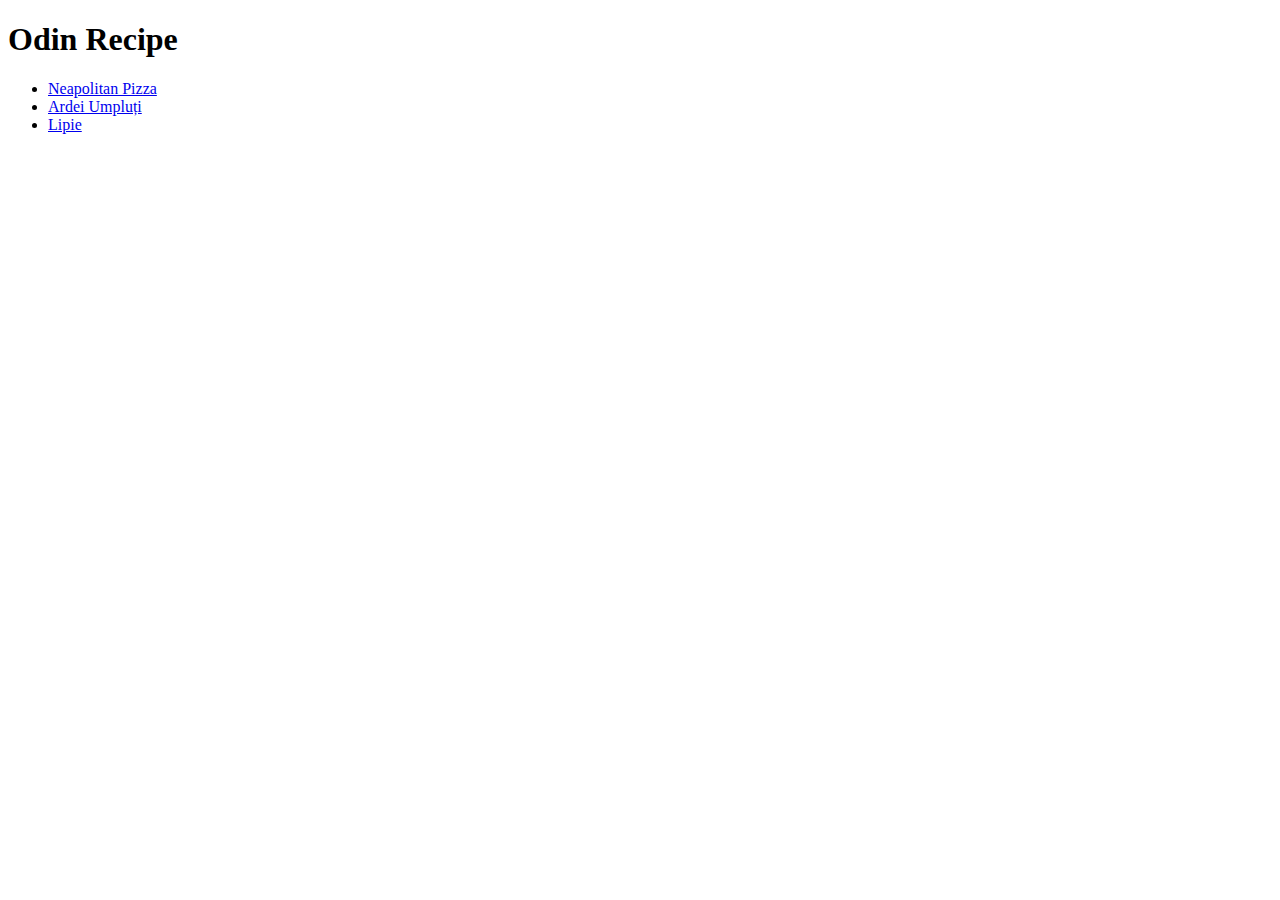
<file: index.html>
<!DOCTYPE html>
<html lang="en">
<head>
    <meta charset="UTF-8">
    <meta name="viewport" content="width=device-width, initial-scale=1.0">
    <title>Recipes</title>
</head>
<body>
    <h1>Odin Recipe</h1>
    <ul>
        <li><a href="recipes/neapolitan-pizza.html">Neapolitan Pizza</a></li>
        <li><a href="recipes/ardei-umplut.html">Ardei Umpluți</a></li>
        <li><a href="recipes/lipie.html">Lipie</a></li>
    </ul>
    
</body>
</html>
</file>
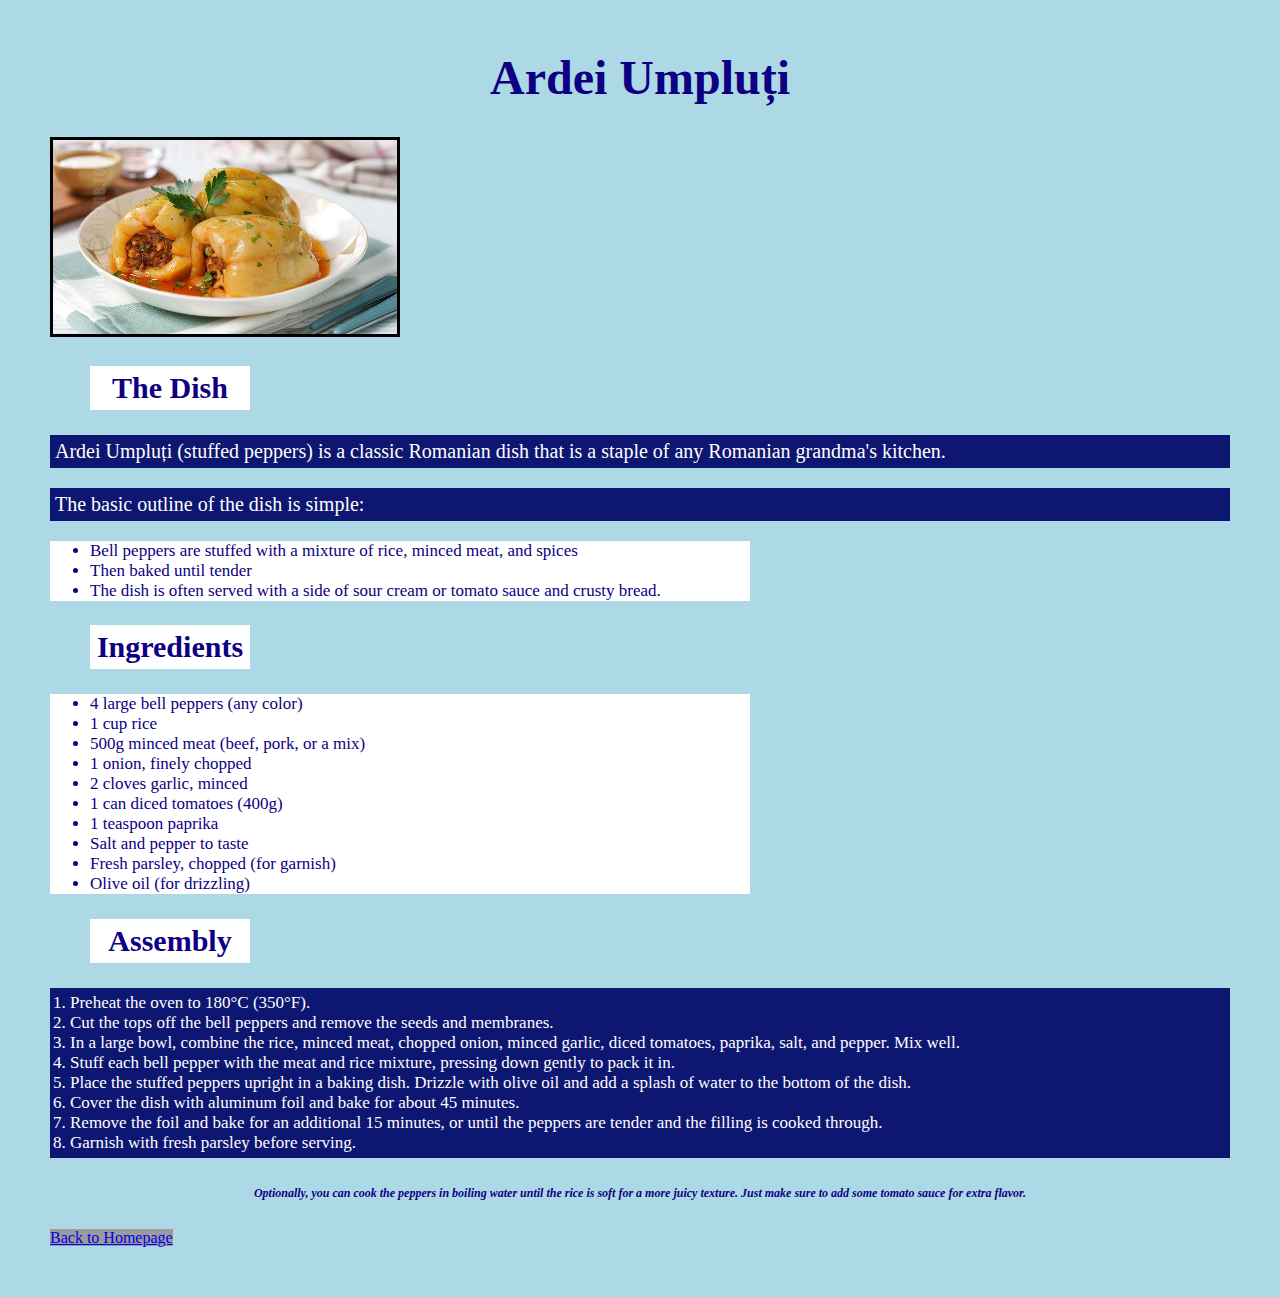
<file: recipes/ardei-umplut.html>
<!DOCTYPE html>
<html lang="en">
<head>
    <meta charset="UTF-8">
    <meta name="viewport" content="width=device-width, initial-scale=1.0">
    <link rel="stylesheet" href="style.css">
    <title>How to Make Ardei Umpluți</title>
</head>
<body>
   
    <h1 class="title">Ardei Umpluți</h1>
    <img src="images/hq720.jpg" width="350" alt="Ardei Umpluți" class="image">
    <h2 class="heading-one">The Dish</h2>
        <p class="body-text-one">Ardei Umpluți (stuffed peppers) is a classic Romanian dish that is a staple of any Romanian 
            grandma's kitchen.</p>
    
        <p class="body-text-one">The basic outline of the dish is simple: 
              
             
        <ul class="list-one">
            <li>Bell peppers are stuffed with a mixture of rice, minced meat, and spices</li>
            <li>Then baked until tender</li> 
            <li>The dish is often served with a side of sour cream or tomato sauce and crusty bread.</li>
             
        </ul>
        </p>    
    <h2 class="heading-one">Ingredients</h2>  
    
    
    <ul class="  list-one">
        <li>4 large bell peppers (any color)</li>
        <li>1 cup rice</li>
        <li>500g minced meat (beef, pork, or a mix)</li>
        <li>1 onion, finely chopped</li>
        <li>2 cloves garlic, minced</li>
        <li>1 can diced tomatoes (400g)</li>
        <li>1 teaspoon paprika</li>
        <li>Salt and pepper to taste</li>
        <li>Fresh parsley, chopped (for garnish)</li>
        <li>Olive oil (for drizzling)</li>
    </ul>

    
    <h2 class=" heading-one "> Assembly</h2>
    <ol class="list-two ">
        <li>Preheat the oven to 180°C (350°F).</li>
        <li>Cut the tops off the bell peppers and remove the seeds and membranes.</li>
        <li>In a large bowl, combine the rice, minced meat, chopped onion, minced garlic, diced tomatoes, paprika, salt, and pepper. Mix well.</li>
        <li>Stuff each bell pepper with the meat and rice mixture, pressing down gently to pack it in.</li>
        <li>Place the stuffed peppers upright in a baking dish. Drizzle with olive oil and add a splash of water to the bottom of the dish.</li>
        <li>Cover the dish with aluminum foil and bake for about 45 minutes.</li>
        <li>Remove the foil and bake for an additional 15 minutes, or until the peppers are tender and the filling is cooked through.</li>
        <li>Garnish with fresh parsley before serving.</li>
    </ol>
    <h6 class="note-text">Optionally, you can cook the peppers in boiling water until the rice is soft for a more juicy texture. 
        Just make sure to add some tomato sauce for extra flavor.</h6>
     
    <a href="../index.html" class="link-list">Back to Homepage</a>
</body>
</html>
</file>
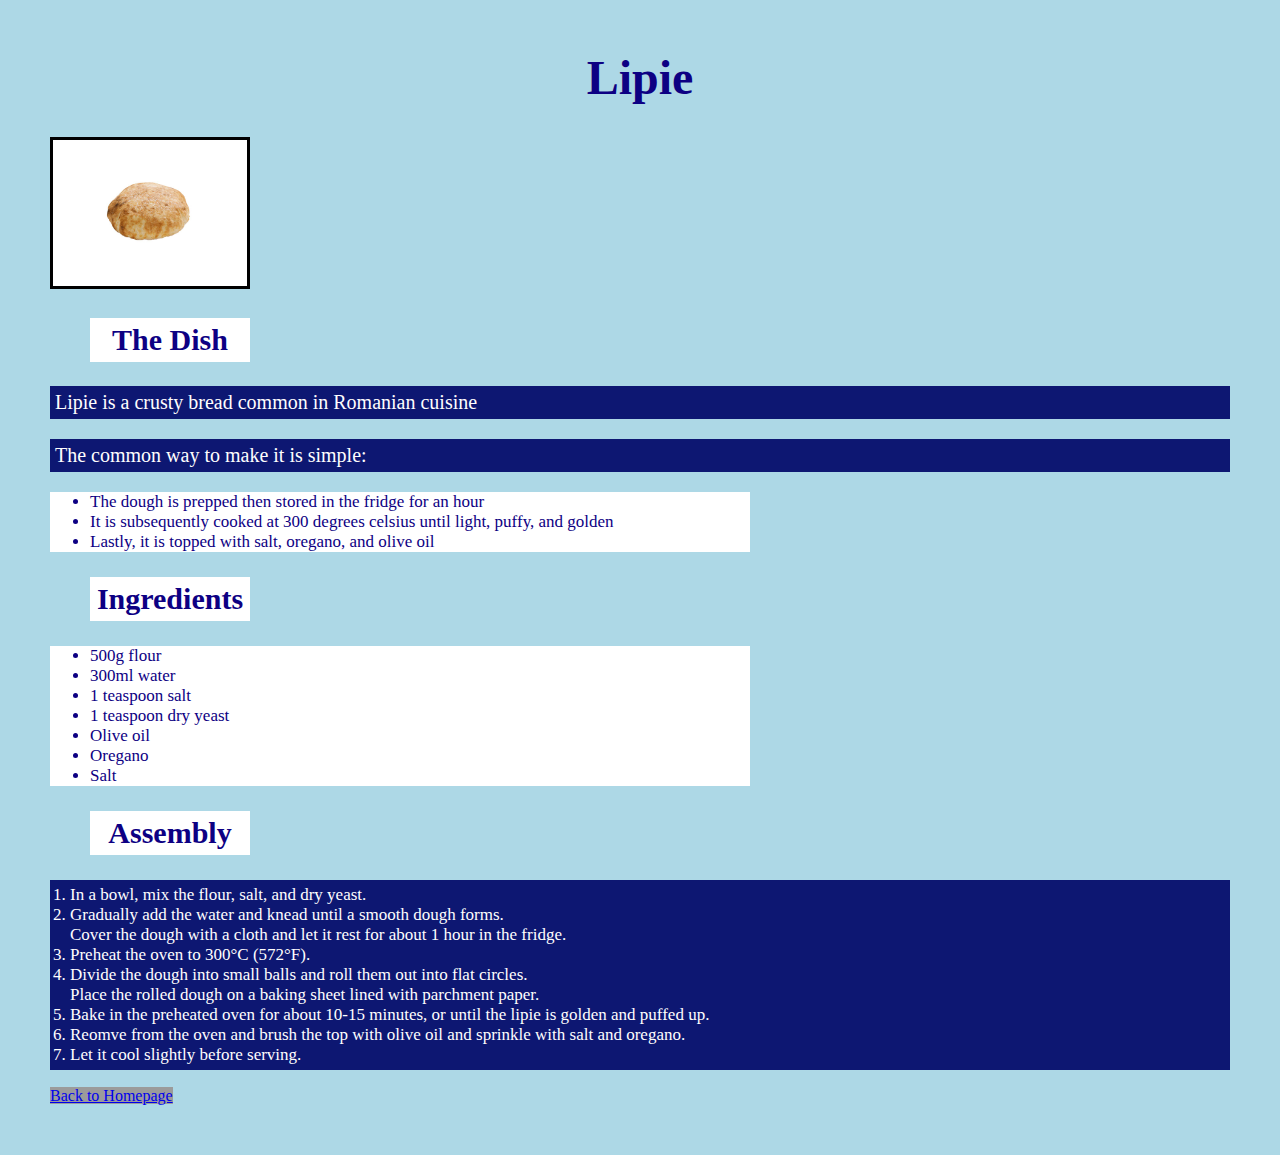
<file: recipes/lipie.html>
<!DOCTYPE html>
<html lang="en">
<head>
    <meta charset="UTF-8">
    <meta name="viewport" content="width=device-width, initial-scale=1.0">
    <title>How to Make Lipie</title>
    <link rel="stylesheet" href="style.css">
</head>
<body>
    <h1 class="title">Lipie</h1>
    <img src="images/lipie.jpg" width="200" alt="Lipie" class="image">
    <h2 class  = "heading-one">The Dish</h2>
        <p class="body-text-one">Lipie is a crusty bread common in Romanian cuisine</p>
    
        <p class="body-text-one">The common way to make it is simple:
              
             
        <ul class="list-one">
            <li>The dough is prepped then stored in the fridge for an hour </li>
            <li>It is subsequently cooked at 300 degrees celsius until light, puffy, and golden</li> 
            <li>Lastly, it is topped with salt, oregano, and olive oil</li>
             
        </ul>
        </p>    
        <h2 class="heading-one">Ingredients</h2>  
    
    
        <ul class="list-one">
            <li>500g flour</li>
            <li>300ml water</li>
            <li>1 teaspoon salt</li>
            <li>1 teaspoon dry yeast</li>
            <li>Olive oil</li>
            <li>Oregano</li>
            <li>Salt</li>
        </ul>
        <h2 class="heading-one">Assembly</h2>
        <ol class="list-two ">
            <li>In a bowl, mix the flour, salt, and dry yeast.</li>
            <li>Gradually add the water and knead until a smooth dough forms.</li
            <li>Cover the dough with a cloth and let it rest for about 1 hour in the fridge.</li>
            <li>Preheat the oven to 300°C (572°F).</li>
            <li>Divide the dough into small balls and roll them out into flat circles.</li
            <li>Place the rolled dough on a baking sheet lined with parchment paper.</li>
            <li>Bake in the preheated oven for about 10-15 minutes, or until the lipie is golden and puffed up.</li>
            <li>Reomve from the oven and brush the top with olive oil and sprinkle with salt and oregano.</li>
            <li>Let it cool slightly before serving.</li>
 
        </ol>
    <a href="../index.html" class="link-list">Back to Homepage</a>

</body>
</html>
</file>
<file: recipes/style.css>
body {
    background-color: lightblue;
    margin: 50px;
}
.title {
    color: rgb(13, 0, 131);
    text-align: center;
    font-family:  garamond, serif;
    font-weight: bold;
    font-size: 48px;
    
}

html{
    box-sizing: border-box;
}
 *, *::before, *::after {
    box-sizing: inherit;
}

.link-list {
    list-style-type: none;
    padding: 0;
    text-align: center;
    margin-top: 100px;
    font-family:  garamond, serif;
    width: 200px;
    margin-left: auto;
    margin-right: auto;
    
    background-color: rgb(155, 155, 155);

     
}
.image{
    border: 3px solid black;

}
.image-src{
    margin-top: -0px;
     
    font-family:  garamond, serif;
} 
.body-text-one {
    font-family:  garamond, serif;
    font-size: 20px;
    padding: 5px;
    background-color: rgb(13, 23, 114);
    color: #fffefe;
    
     
}
.heading-one{
    font-family:  garamond, serif;
    font-size: 30px;
    color: rgb(13, 0, 131);
    text-align: center;
    margin-left: 40px;
    background-color: white;
    width: 160px;
    padding : 5px; 

}

.list-one{
    font-size: 17px;
     color: rgb(13, 0, 131);
    font-family:  garamond, serif; 
    width: 700px;
    background-color: white;
}

.subheading-one{
    font-family:  garamond, serif;
    font-size: 15px;
    color: rgb(13, 0, 131);
    text-align: center;
    margin-left: 40px;
    margin-top: 20px;
    margin-bottom: -5px;
    text-decoration: underline; 
    width: 140px;
      
}
.list-two{
    font-family:  garamond, serif;
    font-size: 17px;
    padding: 5px;
    background-color: rgb(13, 23, 114);
    color: #fffefe;
    padding: 5px 20px;
}

.note-text{
    font-family:  garamond, serif;
    font-size: 12px;
    color: rgb(13, 0, 131); 
    text-align: center;
    font-style: italic;
}
</file>
